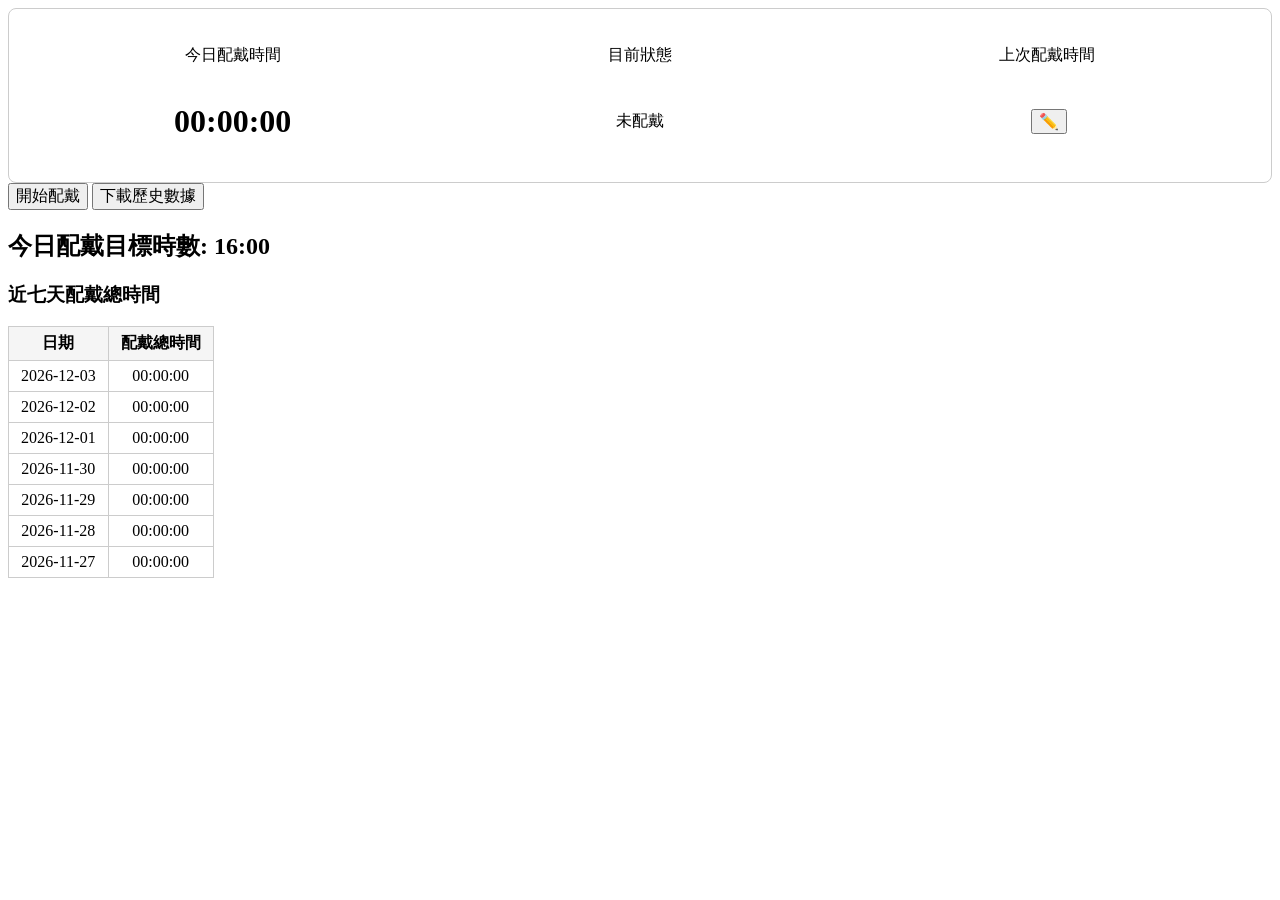
<file: aligner.html>
<!DOCTYPE html>
<html lang="en">
<head>
  <meta charset="UTF-8">
  <meta name="viewport" content="width=device-width, initial-scale=1.0">
  <title>牙套計時器</title>
  <link rel="icon" href="https://www.invisalign.com/favicon.ico" type="image/x-icon">
  <style>
    button {
      font-size: 16px;
    }
    .container {
      display: grid;
      grid-template-columns: repeat(3, 1fr);
      grid-template-rows: repeat(2, auto);
      gap: 0px; /* 元素間距 */
      align-items: center;
      justify-items: center;
      border: 1px solid #ccc;
      padding: 20px;
      border-radius: 8px;
      border: 1px solid #ccc;
    }
    .lastStartTime {
      display: flex;
      flex-direction: row;
      align-items: center;
      gap: 4px;
    }
    #weekTable {
      border-collapse: collapse;
      margin-top: 8px;
    }
    #weekTable th, #weekTable td {
      border: 1px solid #ccc;
      padding: 6px 12px;
      text-align: center;
    }
    #weekTable th {
      background: #f5f5f5;
    }
  </style>
</head>
<body>

<div class="container">
  <p>今日配戴時間</p>
  <p>目前狀態</p>
  <p>上次配戴時間</p>
  <h1 id="time">00:00:00</h1>
  <p id="currentState">未配戴</p>
  <div class="lastStartTime">
    <p id="lastStart"></p>
    <button onclick="edit()" id="edit">✏️</button>
  </div>
</div>
<button id="toggleBtn" onclick="toggle()">開始配戴</button>
<button onclick="downloadData()">下載歷史數據</button>
<h2>今日配戴目標時數:
<span id="targetTime">16:00</span>
</h2>
<h3>近七天配戴總時間</h3>
<table id="weekTable">
  <thead>
    <tr><th>日期</th><th>配戴總時間</th></tr>
  </thead>
  <tbody id="weekBody"></tbody>
</table>
<dialog id="editLastStart">
  <input type="datetime-local" id="selectTime">
  <button id="confirm">確認</button>
  <button id="cancel">取消</button>
</dialog>

<script>
const KEY = "alignerData";
const defaultState = {
  "today": {
    date: todayStr(),
    total: 0,
    running: false,
    lastStart: null,
  }
};


function todayStr() {
  // YYYY-mm-dd
  const now = new Date();
  const offset = now.getTimezoneOffset() * 60000;  // 分鐘轉毫秒
  const localISOTime = new Date(now.getTime() - offset).toISOString().slice(0, 10);
  return localISOTime;
}

function startOfToday() {
  const d = new Date();
  d.setHours(0, 0, 0, 0);
  return d.getTime();
}

function formatDate(date = new Date()) {
  // YYYY-mm-DD HH:MM:SS
  const pad = (n) => n.toString().padStart(2, '0');
  const date_ = date instanceof Date ? date : new Date(date);

  return `${date_.getFullYear()}-` +
         `${pad(date_.getMonth() + 1)}-` +
         `${pad(date_.getDate())} ` +
         `${pad(date_.getHours())}:` +
         `${pad(date_.getMinutes())}:` +
         `${pad(date_.getSeconds())}`;
}

function formatTime(ms) {
  // HH:MM
  const result = new Date(ms).toISOString().substring(11, 16);

}

function load() {
  let data = JSON.parse(localStorage.getItem(KEY)) || defaultState;
  if (data.today && !data.today.history) {
    data.today.history = {
      start: [],
      end: [],
    };
  }

  // 如果是新的一天則重置
  if (data.today && data.today.date && data.today.date !== todayStr()) {
    const state = data.today.running;
    // 如果還在配戴，更新昨日總配戴時間
    if (state && data.today.lastStart) {
      const midnight = startOfToday();
      data.today.total += midnight - data.today.lastStart;
      data.today.history.end.push(midnight);
    }
    // 儲存昨日資訊
    data[data.today.date] = data.today;

    // 更新今日資訊
    data.today = {
      date: todayStr(),  // 今日日期
      total: 0,  // 今日配戴時間
      running: state,  // 是否正在配戴
      lastStart: state ? startOfToday() : null,  // 上次開始配戴時間
      history: {
        start: [],
        end: [],
      },
    };
    if (state) {
      data.today.history.start.push(startOfToday());
    }
  }

  return data;
}

// 將資料存進localStorage
function save(data) {
  localStorage.setItem(KEY, JSON.stringify(data));
}

function getCurrentTotal(data) {
  if (!data || !data.today) return "0";
  if (!data.today.running) return data.today.total;
  return data.today.total + (Date.now() - data.today.lastStart);
}

// ms轉為HH:MM:SS
function format(ms) {
  let sec = Math.floor(ms / 1000) % 60;
  let min = Math.floor(ms / 60000) % 60;
  let hr  = Math.floor(ms / 3600000);

  return `${hr.toString().padStart(2,"0")}:` +
         `${min.toString().padStart(2,"0")}:` +
         `${sec.toString().padStart(2,"0")}`;
}

// 取得 n 天前的日期字串 (YYYY-mm-dd, 本地時間)
function dateStrDaysAgo(n) {
  const d = new Date();
  d.setDate(d.getDate() - n);
  const offset = d.getTimezoneOffset() * 60000;
  return new Date(d.getTime() - offset).toISOString().slice(0, 10);
}

// 渲染近七天配戴總時間表格（不含今天，因為今天還在計時中）
function renderWeekTable() {
  const data = load();
  let rows = "";
  for (let i = 1; i <= 7; i++) {
    const ds = dateStrDaysAgo(i);
    const ms = data[ds] ? data[ds].total : 0;
    rows += `<tr><td>${ds}</td><td>${format(ms)}</td></tr>`;
  }
  document.getElementById("weekBody").innerHTML = rows;
}

// 更新頁面
function update() {
  let data = load();
  let t = getCurrentTotal(data);
  document.getElementById("time").innerText = format(t);
  if (data.today) {
    if (data.today.running) {
      document.getElementById("toggleBtn").innerText = "結束配戴";
    } else {
      document.getElementById("toggleBtn").innerText = "開始配戴";
    }
  }
  renderWeekTable();
}

// 更新狀態
function toggle() {
  let data = load();

  if(!data.today.history) {
    data.today.history = {
      start: [],
      end: [],
    };
  }

  if (data.today.running) {
    // stop
    data.today.total = getCurrentTotal(data);
    data.today.running = false;
    data.today.lastStart = null;
    data.today.history.end.push(Date.now());
    document.getElementById("currentState").innerText = "未配戴";
  } else {
    // start
    data.today.running = true;
    data.today.lastStart = Date.now();
    data.today.history.start.push(data.today.lastStart);
    document.getElementById("currentState").innerText = "配戴中";
    document.getElementById("lastStart").innerText = `${formatDate(data.today.lastStart)}`;
  }

  save(data);
  update();
}

function downloadData() {
  const data = load();
  if (data.today.running && data.today.lastStart) {
    data.today.total += Date.now() - data.today.lastStart;
  }

  const blob = new Blob([JSON.stringify(data, null, 4)], { type: "application/json" });
  const url = URL.createObjectURL(blob);

  const a = document.createElement("a");
  a.href = url;
  a.download = `timer-${todayStr()}.json`;
  a.click();

  URL.revokeObjectURL(url);
}

function edit() {
  const data = load();

  // 如果有 lastStart，填入 input
  if (data.today.lastStart) {
    const d = new Date(data.today.lastStart);
    d.setMinutes(d.getMinutes() - d.getTimezoneOffset());
    document.getElementById("selectTime").value = d.toISOString().slice(0, 16);  // 到分鐘
  }

  document.getElementById("editLastStart").showModal();
}

document.getElementById("cancel").addEventListener("click", () => {
  document.getElementById("editLastStart").close();
});

document.getElementById("confirm").addEventListener("click", () => {
  const data = load();
  const oldTime = data.today.lastStart;

  const newTime = new Date(document.getElementById("selectTime").value).getTime();

  if (!isNaN(newTime)) {
    data.today.lastStart = newTime;

    // 如果正在 running，要同步修正 total（避免跳動）
    if (data.today.running) {
      data.today.lastStart = newTime;
    }

    localStorage.setItem(KEY, JSON.stringify(data));
  }

  document.getElementById("editLastStart").close();
  document.getElementById("lastStart").innerText = formatDate(newTime);
  const idx = data.today.history.start.indexOf(oldTime);
  data.today.history.start[idx] = newTime;
  update(); // refresh UI
});

// 每秒更新畫面（但不依賴它計時）
setInterval(update, 1000);
update();
const data = load();
document.getElementById("currentState").innerText = `${data.today.running ? "配戴中" : "未配戴"}`;
if (data.today.lastStart) {
  const date = new Date(data.today.lastStart);
  document.getElementById("lastStart").innerText = `${formatDate(date)}`;
}

// 如果 URL 帶有 ?auto，自動點擊 toggleBtn
const params = new URLSearchParams(window.location.search);
if (params.has("auto")) {
  toggle();
  // 結束後把 auto 從 URL 移除，避免之後畫面重整又 toggle 一次
  params.delete("auto");
  const newQuery = params.toString();
  const newUrl = window.location.pathname + (newQuery ? "?" + newQuery : "") + window.location.hash;
  history.replaceState(null, "", newUrl);
}
</script>

</body>
</html>
</file>
